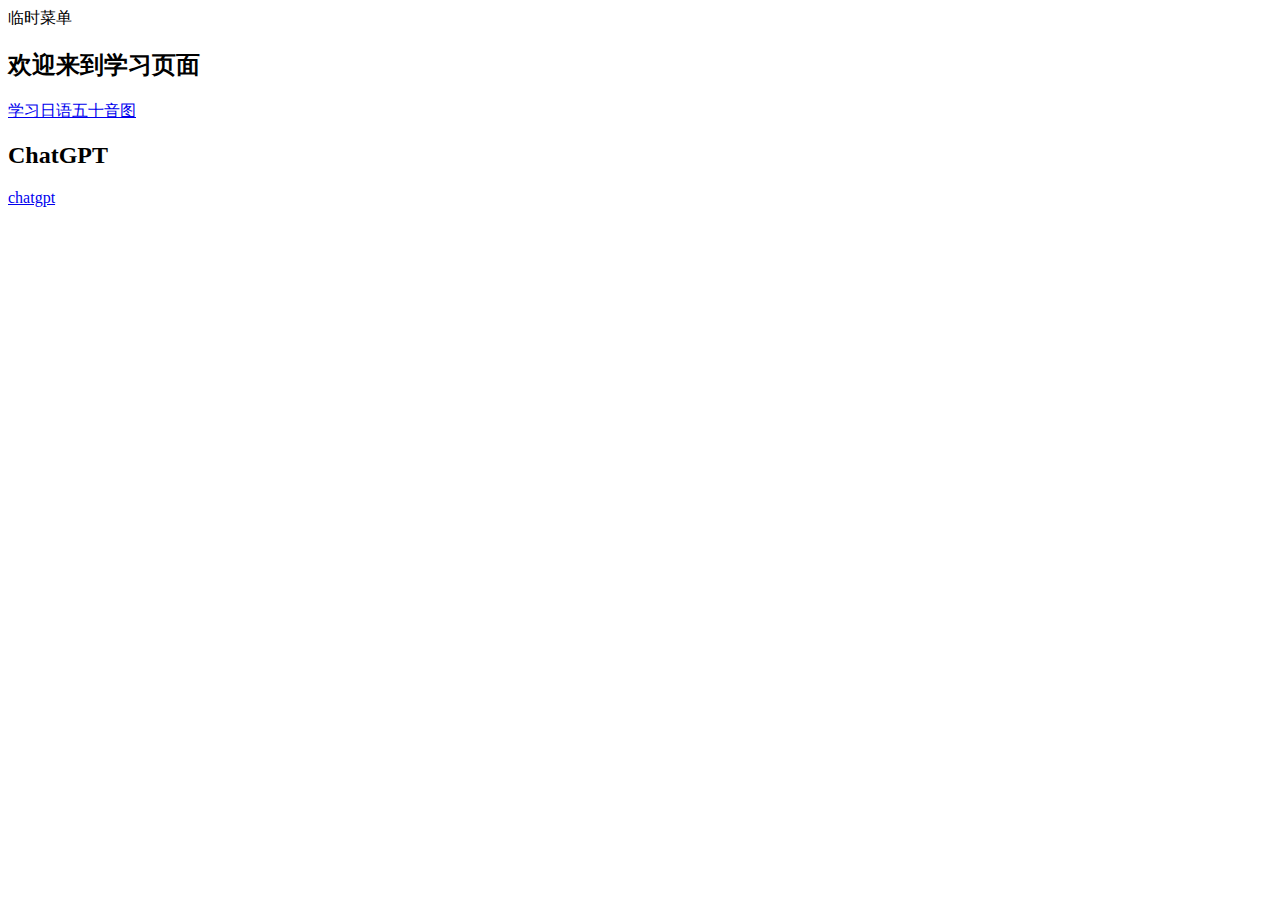
<file: src/main/resources/static/index.html>
<!DOCTYPE html>
<html>
<head>
    <link href="https://cdn.jsdelivr.net/npm/bootstrap@5.3.0/dist/css/bootstrap.min.css" rel="stylesheet"
          integrity="sha384-9ndCyUaIbzAi2FUVXJi0CjmCapSmO7SnpJef0486qhLnuZ2cdeRhO02iuK6FUUVM" crossorigin="anonymous">
    <meta charset="UTF-8">
    <title>临时菜单</title>
</head>
<body>
    <nav class="navbar navbar-expand-lg navbar-dark bg-primary">
        <div class="container-fluid">
            <span class="navbar-brand mb-0 h1">临时菜单</span>
        </div>
    </nav>

    <div class="container mt-4">
        <div class="row">
            <div class="col-md-12">
                <h2 class="mb-3">欢迎来到学习页面</h2>
                <a href="kana.html" class="btn btn-secondary mb-3">学习日语五十音图</a>
            </div>

            <div class="col-md-12">
                <h2 class="mb-3">ChatGPT</h2>
                <a href="chatgpt.html" class="btn btn-secondary mb-3">chatgpt</a>
            </div>
            
            
        </div>
    </div>

    <script src="https://code.jquery.com/jquery-3.5.1.slim.min.js"></script>
    <script src="https://cdn.jsdelivr.net/npm/popper.js@1.16.1/dist/umd/popper.min.js"></script>
    <script src="https://cdn.jsdelivr.net/npm/bootstrap@5.3.0/dist/js/bootstrap.bundle.min.js"
            integrity="sha384-geWF76RCwLtnZ8qwWowPQNguL3RmwHVBC9FhGdlKrxdiJJigb/j/68SIy3Te4Bkz"
            crossorigin="anonymous"></script>
</body>
</html>
</file>
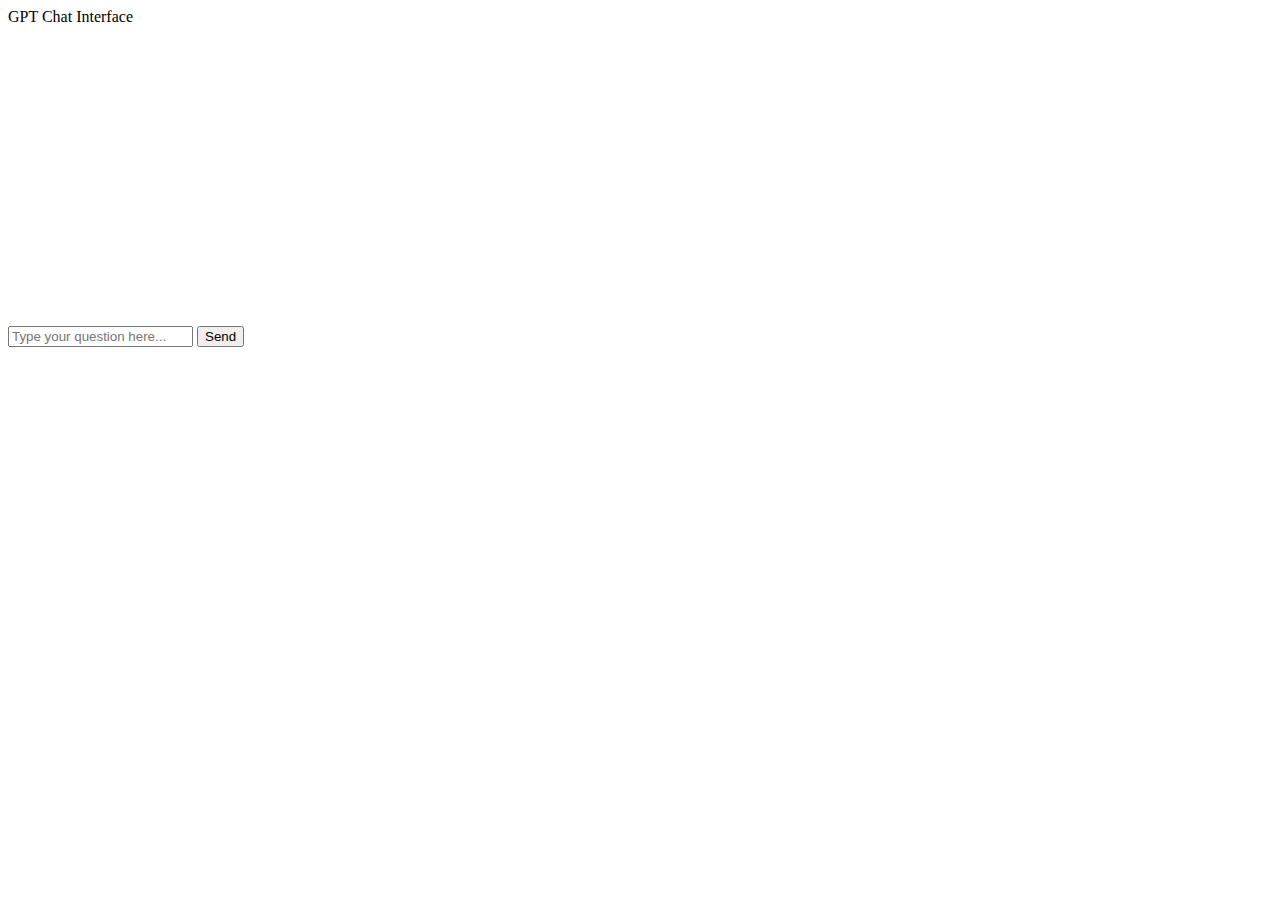
<file: src/main/resources/static/chatgpt.html>
<!DOCTYPE html>
<html lang="en">
<head>
    <link href="https://cdn.jsdelivr.net/npm/bootstrap@5.3.0/dist/css/bootstrap.min.css" rel="stylesheet"
          integrity="sha384-9ndCyUaIbzAi2FUVXJi0CjmCapSmO7SnpJef0486qhLnuZ2cdeRhO02iuK6FUUVM" crossorigin="anonymous">
    
    <meta charset="UTF-8">
    <title>GPT Chat Interface</title>
</head>
<body>
    <div class="container mt-4">
        <div class="card">
            <div class="card-header">
                GPT Chat Interface
            </div>
            <div class="card-body">
                <div id="chat-window" class="mb-3" style="height: 300px; overflow-y: auto;">
                    <div id="output"></div>
                </div>
                <div class="input-group">
                    <input type="text" id="user-input" class="form-control" placeholder="Type your question here...">
                    <button class="btn btn-primary" onclick="sendMessage()">Send</button>
                </div>
            </div>
        </div>
    </div>

    <script src="js/chatgpt.js"></script>
    <script src="https://cdn.jsdelivr.net/npm/bootstrap@5.3.0/dist/js/bootstrap.bundle.min.js"
            integrity="sha384-geWF76RCwLtnZ8qwWowPQNguL3RmwHVBC9FhGdlKrxdiJJigb/j/68SIy3Te4Bkz"
            crossorigin="anonymous"></script>
</body>
</html>
</file>
